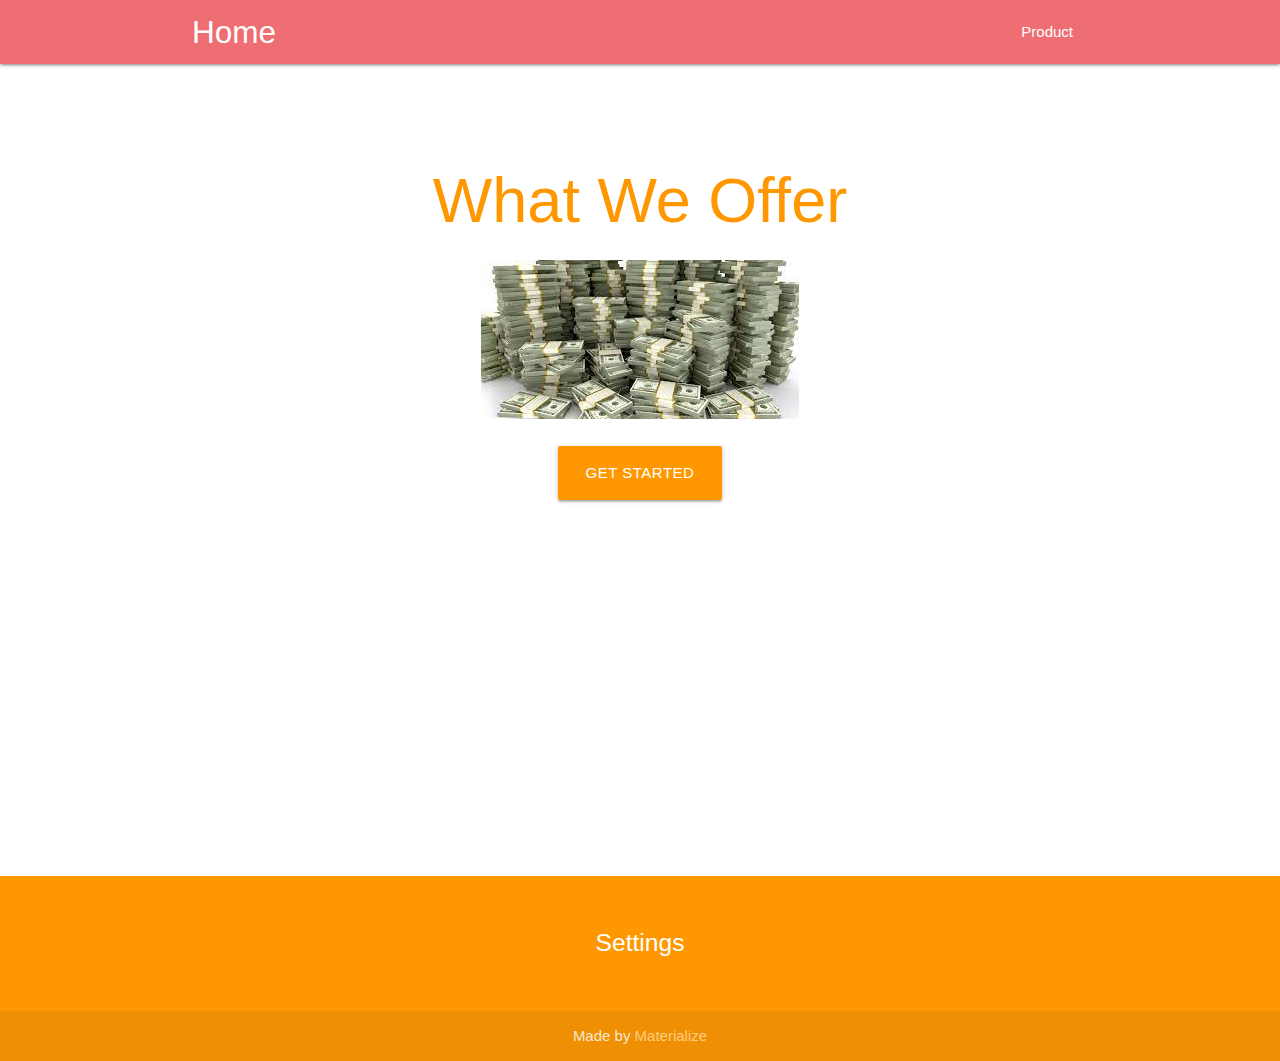
<file: product.html>
<!DOCTYPE html>
<html lang="en">
<head>
  <meta http-equiv="Content-Type" content="text/html; charset=UTF-8"/>
  <meta name="viewport" content="width=device-width, initial-scale=1, maximum-scale=1.0"/>
  <title>Starter Template - Materialize</title>

  <!-- CSS  -->
  <link href="https://fonts.googleapis.com/icon?family=Material+Icons" rel="stylesheet">
  <link href="css/materialize.css" type="text/css" rel="stylesheet" media="screen,projection"/>
  <link href="css/style.css" type="text/css" rel="stylesheet" media="screen,projection"/>
</head>
<body>
  <nav role="navigation">
    <div class="nav-wrapper container"><a id="logo-container" href="./index.html" class="brand-logo">Home</a>
      <ul class="right hide-on-med-and-down">
        <li><a href="./product.html">Product</a></li>
      </ul>

      <ul id="nav-mobile" class="sidenav">
        <li><a href="#">Product</a></li>
      </ul>
      <a href="#" data-target="nav-mobile" class="sidenav-trigger"><i class="material-icons">menu</i></a>
    </div>
  </nav>
  <div class="section no-pad-bot" id="index-banner">
    <div class="container">
      <br><br>
      <h1 class="header center orange-text">What We Offer</h1>
      <div class="row center">
       <img src="./img/monies.jfif" alt="$">
      </div>
      <div class="row center">
        <a href="http://materializecss.com/getting-started.html" id="download-button" class="btn-large waves-effect waves-light orange">Get Started</a>
      </div>
      <br><br>

    </div>
  </div>


  <div class="container">
    <div class="section">

      <!--   Icon Section   -->
      <div class="row">
        <div class="col s12 m4">
   
        </div>

        <div class="col s12 m4">
          
        </div>

        <div class="col s12 m4">
  
        </div>
      </div>

    </div>
    <br><br>
  </div>

  <footer class="page-footer orange">
    <div class="container">
      <div class="row">
        <div class="col l6 s12">
          <h5 class="white-text"></h5>
          <p class="grey-text text-lighten-4"></p>

</div>
<div class="row">
       
        <div class="col l12 ml5">
          <h5 class="white-text">Settings</h5>
          <ul>
            <li><a class="white-text" href="#!"></a></li>
            <li><a class="white-text" href="#!"></a></li>
            <li><a class="white-text" href="#!"></a></li>
            <li><a class="white-text" href="#!"></a></li>
          </ul>
        </div>
      </div>
      </div>
    </div>
    <div class="footer-copyright">
      <div class="container">
      Made by <a class="orange-text text-lighten-3" href="http://materializecss.com">Materialize</a>
      </div>
    </div>
  </footer>


  <!--  Scripts-->
  <script src="https://code.jquery.com/jquery-2.1.1.min.js"></script>
  <script src="js/materialize.js"></script>
  <script src="js/init.js"></script>

  </body>
</html>
</file>
<file: css/style.css>
/* Custom Stylesheet */
/**
 * Use this file to override Materialize files so you can update
 * the core Materialize files in the future
 *
 * Made By MaterializeCSS.com
 */

.icon-block {
  padding: 0 15px;
}
.icon-block .material-icons {
	font-size: inherit;
}
</file>
